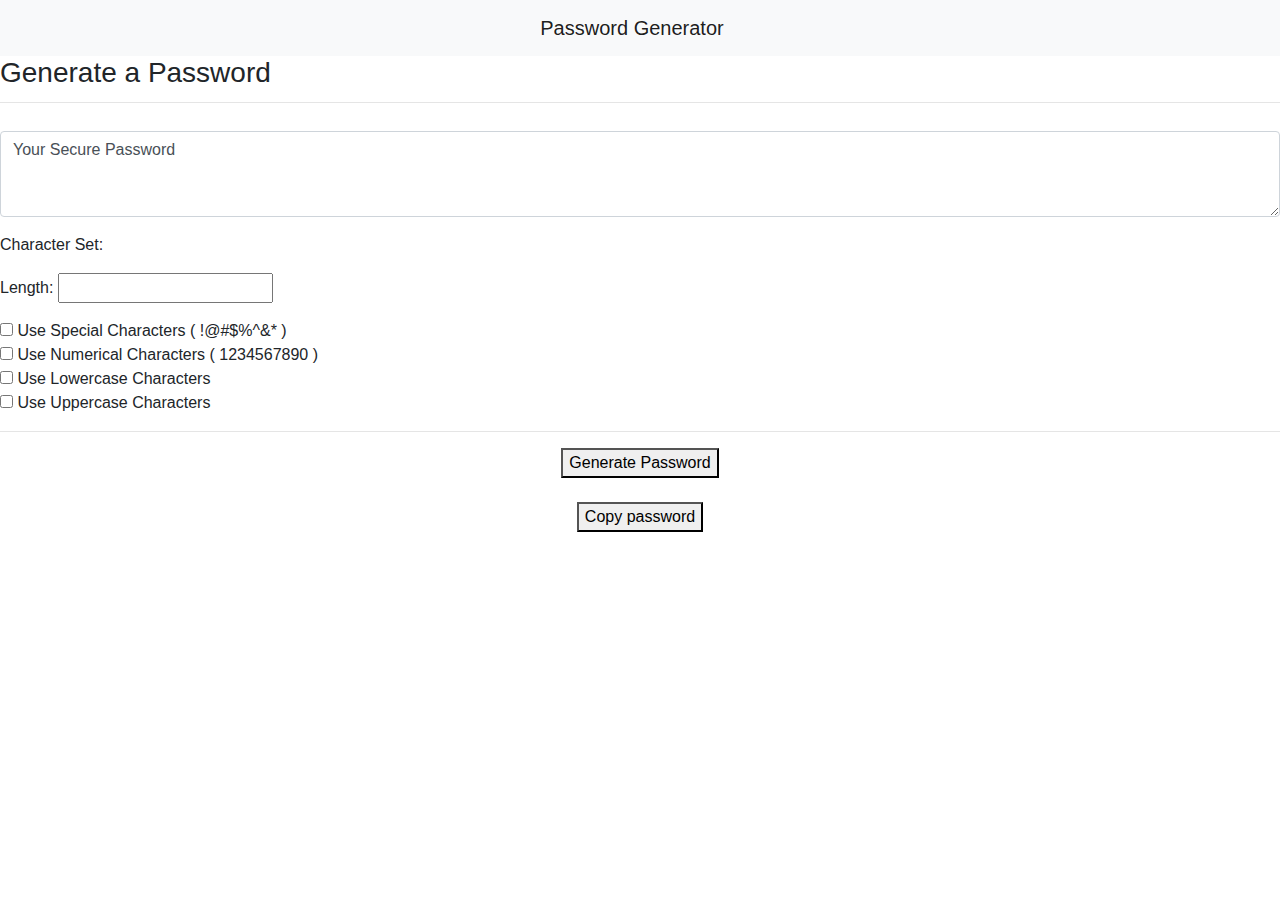
<file: index.html>
<!DOCTYPE html>
<html lang="en">

<head>
    <meta charset="UTF-8">
    <meta name="viewport" content="width=device-width, initial-scale=1.0">
    <meta http-equiv="X-UA-Compatible" content="ie=edge">
    <title>Password Generator</title>

    <link rel="stylesheet" type="text/css" href="pw-style.css">
    <link rel="stylesheet" href="https://stackpath.bootstrapcdn.com/bootstrap/4.3.1/css/bootstrap.min.css"
        integrity="sha384-ggOyR0iXCbMQv3Xipma34MD+dH/1fQ784/j6cY/iJTQUOhcWr7x9JvoRxT2MZw1T" crossorigin="anonymous">
</head>

<body>
    <nav class="navbar navbar-light bg-light justify-content-md-center">
        <span class="navbar-brand mb-0 h1">Password Generator</span>
    </nav>

    <div>
        <div class="row">
            <div class="col">
                <h3>Generate a Password</h3>
            </div>
        </div>
    </div>

    <hr class="my-1">

    <div container>
        <div row="justify-content-lg-center">
            <div class="form-group">
                <label for="exampleFormControlTextarea1"></label>
                <textarea class="form-control" id="Password" rows="3">Your Secure Password</textarea>
            </div>
        </div>
    </div>

    <p>Character Set:</p>
    <div>
        <p>Length:
            <input type="number" id="length">
        </p>
    </div>

    <div>
        <input id="specChar" type="checkbox" /> Use Special Characters ( !@#$%^&* )
    </div>
    <div>
        <input id="numericChar" type="checkbox" /> Use Numerical Characters ( 1234567890 )
    </div>
    <div>
        <input id="lwChar" type="checkbox" /> Use Lowercase Characters
    </div>
    <div>
        <input id="upChar" type="checkbox" /> Use Uppercase Characters
    </div>

    <hr class="my-3">

    <div class="button">
        <div class="row justify-content-md-center">
            <button onclick="getPasswordChoices()">Generate Password</button>
        </div>
    </div>
    <br>
    <div class="button">
        <div class="row justify-content-md-center">
            <button onclick="copyPassword()">Copy password</button>
        </div>
    </div>
    </div>

    <script src="app2.js"></script>


</body>

</html>
</file>
<file: pw-style.css>
.container {
    border: solid 1px rgb(206, 206, 206);
    height: 400px;
    margin-left: auto;
    margin-right: auto;
    padding: 20px;
    text-align: center;
    width: 300px;
}
</file>
